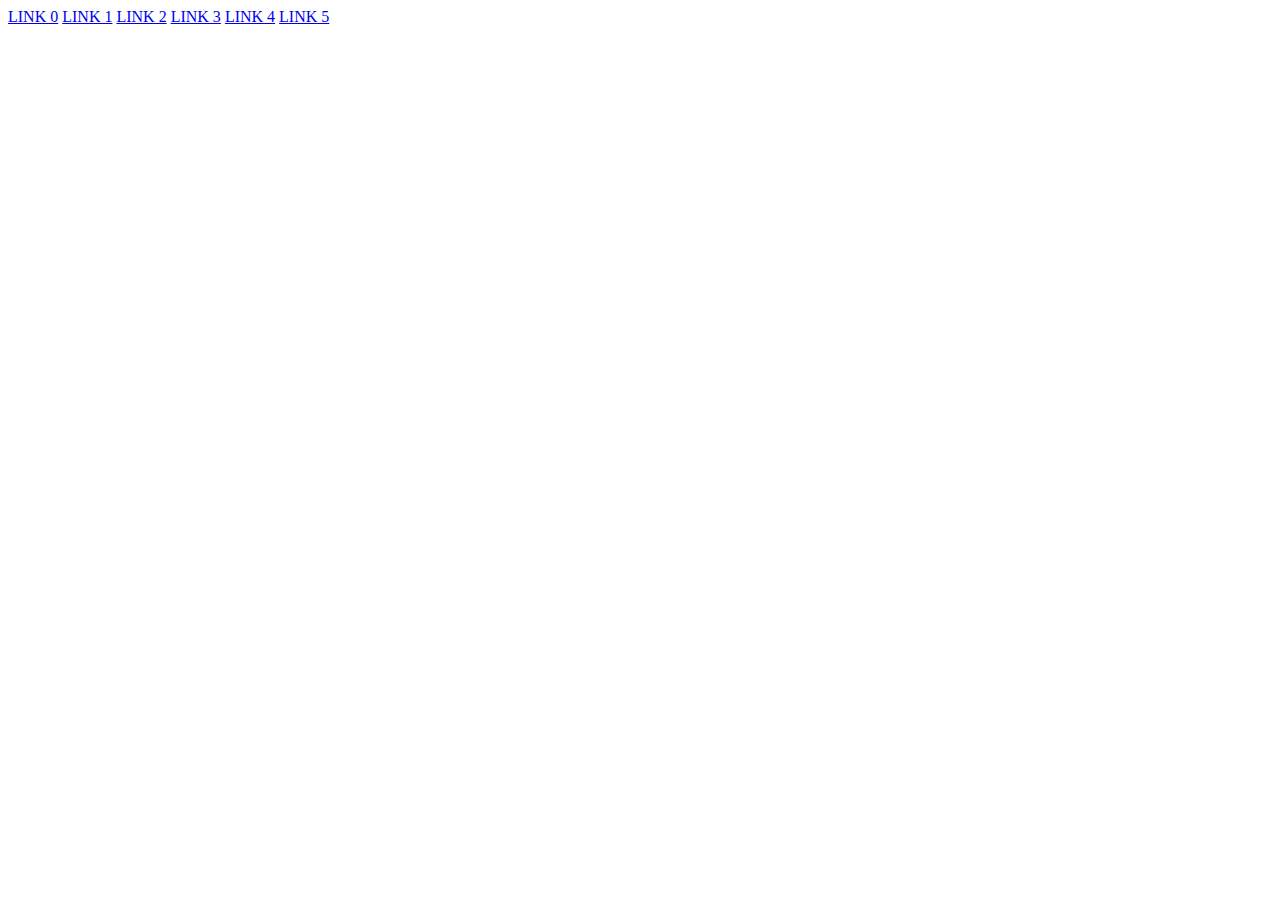
<file: index.html>
<!DOCTYPE html>
<html lang="en">
<head>
    <meta charset="UTF-8">
    <meta name="viewport" content="width=device-width, initial-scale=1.0">
    <title>Hello world!!!</title>
</head>
<body>
<a href="#">LINK 0</a>
   <a href="#">LINK 1</a>
   <a href="#">LINK 2</a>
   <a href="#">LINK 3</a>
   <a href="#">LINK 4</a>
   <a href="#">LINK 5</a>
   

    <script src="test.js"></script>
</body>
</html>
</file>
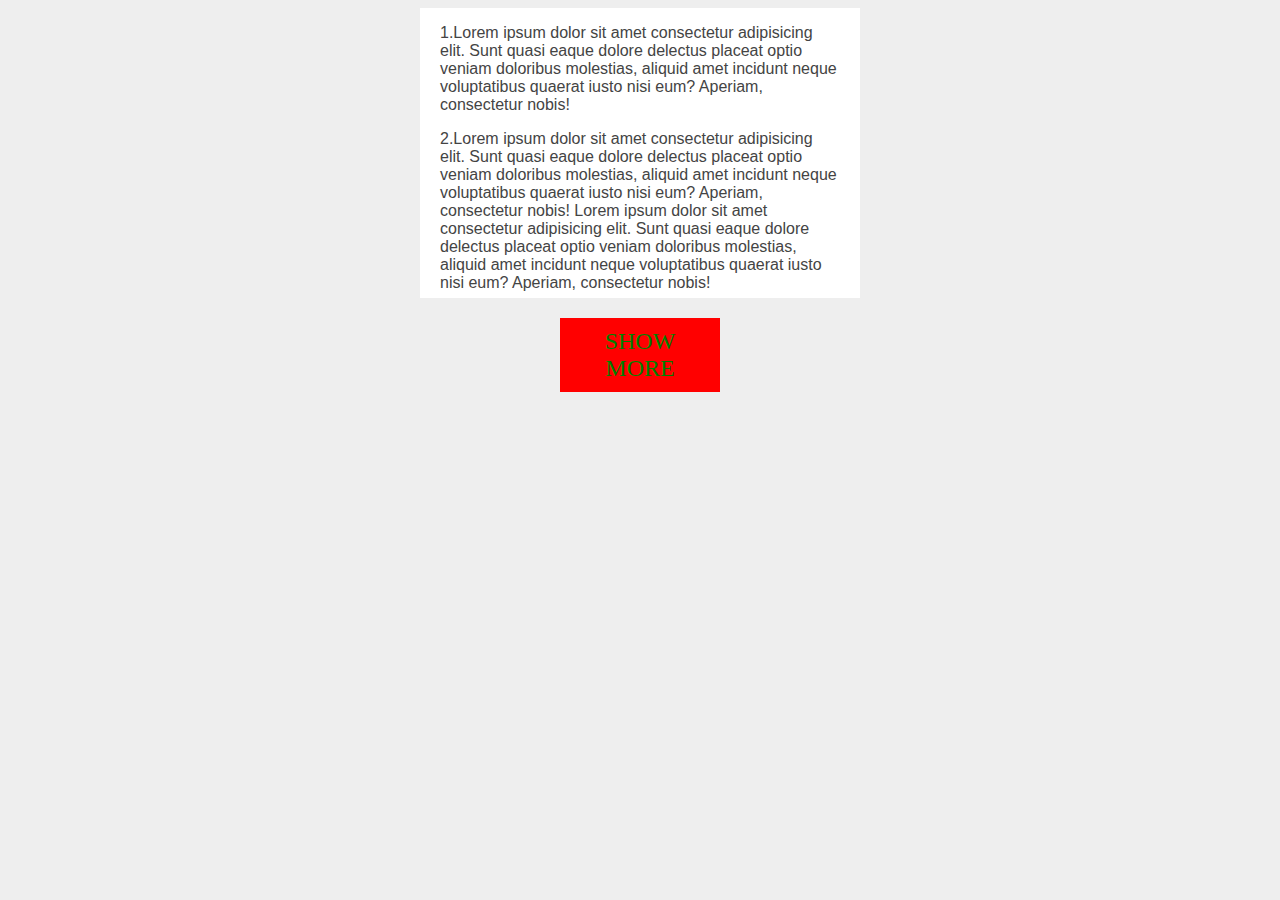
<file: film41.html>
<!DOCTYPE html>
<html lang="en">
<head>
    <meta charset="UTF-8">
    <meta name="viewport" content="width=device-width, initial-scale=1.0">
    <title>JavaScript for beginners</title>
    <link href="style.css" type="text/css" rel="stylesheet">
    <script src="test1.js"></script>
</head>
<body>
    <div id="content"> 
        <p>1.Lorem ipsum dolor sit amet consectetur adipisicing elit. 
            Sunt quasi eaque dolore delectus placeat optio veniam 
            doloribus molestias, aliquid amet incidunt neque voluptatibus
             quaerat iusto nisi eum? Aperiam, consectetur nobis! </p>
        <p>2.Lorem ipsum dolor sit amet consectetur adipisicing elit. 
            Sunt quasi eaque dolore delectus placeat optio veniam 
            doloribus molestias, aliquid amet incidunt neque voluptatibus
            quaerat iusto nisi eum? Aperiam, consectetur nobis!
           Lorem ipsum dolor sit amet consectetur adipisicing elit. 
            Sunt quasi eaque dolore delectus placeat optio veniam 
            doloribus molestias, aliquid amet incidunt neque voluptatibus
            quaerat iusto nisi eum? Aperiam, consectetur nobis! </p>
        
        <p> 3.Lorem ipsum dolor sit amet consectetur adipisicing elit. 
            Sunt quasi eaque dolore delectus placeat optio veniam 
            doloribus molestias, aliquid amet incidunt neque voluptatibus
            quaerat iusto nisi eum? Aperiam, consectetur nobis!
           Lorem ipsum dolor sit amet consectetur adipisicing elit. 
            Sunt quasi eaque dolore delectus placeat optio veniam 
            doloribus molestias, aliquid amet incidunt neque voluptatibus
            quaerat iusto nisi eum? Aperiam, consectetur nobis!
        </p>
         
    </div>
   

    <a id="show-more">Show More</a>

    

</body>
</html>
</file>
<file: style.css>
body{
    background: #eee;
}

#content{
    width: 400px;
    background: #fff;
    padding: 20px;
    padding-top: 0;
    font-family: 'Gill Sans', 'Gill Sans MT', Calibri, 'Trebuchet MS', sans-serif;
    color: #444;
    margin: 0 auto;

    max-height: 270px;
    overflow: hidden;  /* tekst ktory sie nie zmiescil w 270px jest hidden

    /*set transitions up*/
    -webkit-transition: max-height 0.7s;
    -moz-transition: max-height 0.7s;
    transition: max-height 0.7s;
}

#content.open{
    max-height: 1000px;

    /*set transitions up*/
    -webkit-transition: max-height 0.7s;
    -moz-transition: max-height 0.7s;
    transition: max-height 0.7s;
}

#show-more{
    background: red;
    color: green;
    font-family: serif;
    display: block;
    width: 140px;
    font-size: 24px;
    text-transform: uppercase;
    padding: 10px;
    text-align: center;
    margin: 20px auto;
    cursor: pointer;

}
</file>
